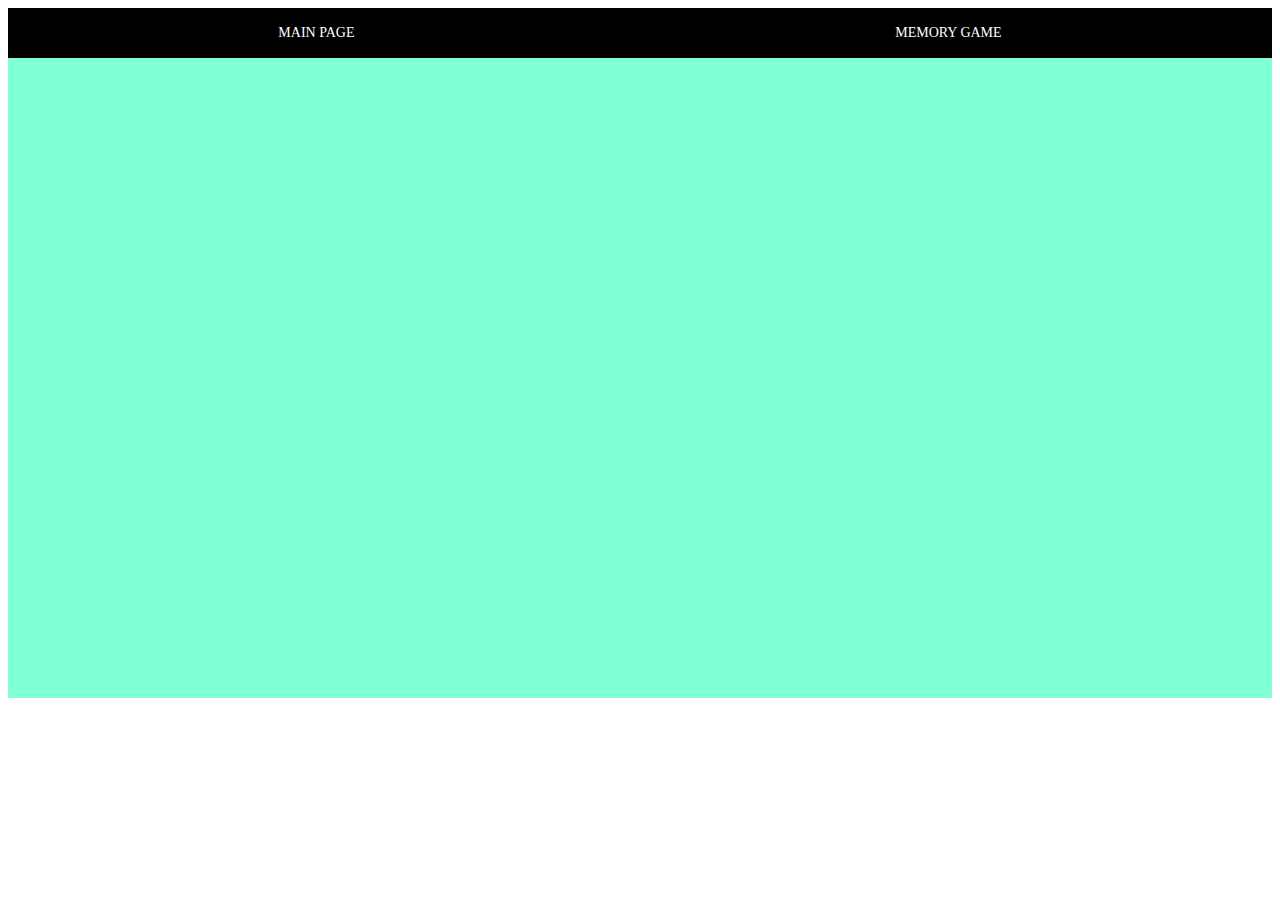
<file: index.html>
<!DOCTYPE html>
<html lang="ru">

<head>
  <link rel="stylesheet" type="text/css" href="./css/index.css">
  <link rel="stylesheet" type="text/css" href="./css/menu.css">
  <link rel="shortcut icon" type="image/x-icon" href="./img/favicon.ico">
  <meta charset="UTF-8">
  <meta name="viewport" content="width=device-width, initial-scale=1.0">
  <meta http-equiv="X-UA-Compatible" content="ie=edge">
  <title>Example</title>
</head>

<body>
  <header>
    <nav class="menu">
      <ul>
        <li><a href="./index.html">Main page</a></li>
        <li><a href="./memory_game.html">Memory game</a></li>
      </ul>
    </nav>
  </header>
  <div class="content">

  </div>


</body>

</html>
</file>
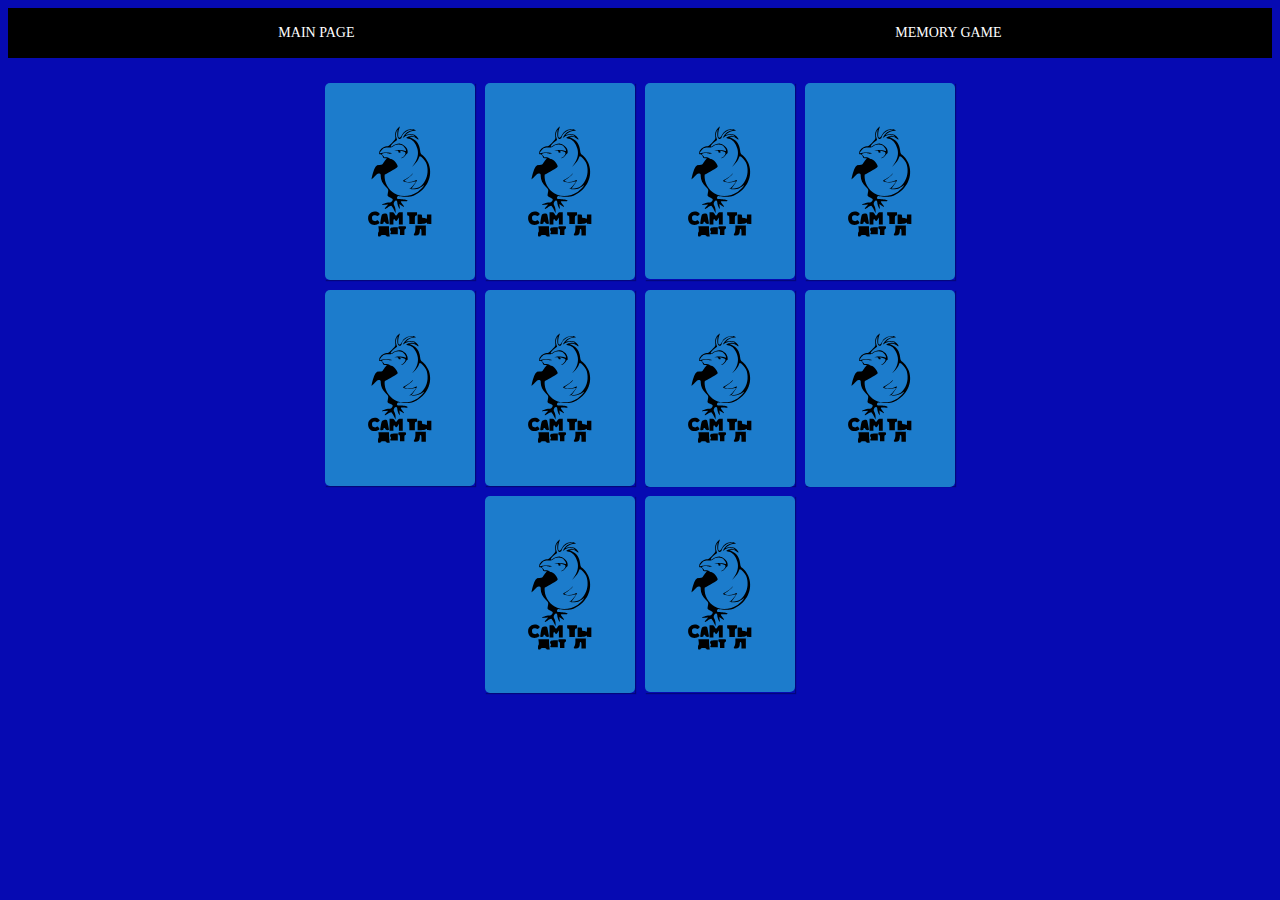
<file: memory_game.html>
<!DOCTYPE html>
<html lang="ru">

<head>
  <script src="https://ajax.googleapis.com/ajax/libs/jquery/2.2.0/jquery.min.js"></script>
  <link rel="stylesheet" type="text/css" href="./css/memory_game.css">
  <link rel="stylesheet" type="text/css" href="./css/menu.css">
  <link rel="shortcut icon" type="image/x-icon" href="./img/favicon.ico">
  <meta charset="UTF-8">
  <meta name="viewport" content="width=device-width, initial-scale=1.0">
  <meta http-equiv="X-UA-Compatible" content="ie=edge">
  <title>Example</title>
</head>
<header>
  <nav class="menu">
    <ul>
      <li><a href="index.html">Main page</a></li>
      <li><a href="memory_game.html">Memory game</a></li>
    </ul>
  </nav>
</header>

<body>
  <section class="memory_section">


    <div class="memory_game">
      <div class="memory_card" data-name="snake">
        <img class="front_face" src="./img/snake.jpg">
        <img class="back_face" src="./img/back.svg">
      </div>
      <div class="memory_card" data-name="snake">
        <img class="front_face" src="./img/snake.jpg">
        <img class="back_face" src="./img/back.svg">
      </div>

      <div class="memory_card" data-name="deer">
        <img class="front_face" src="./img/deer.jpg">
        <img class="back_face" src="./img/back.svg">
      </div>
      <div class="memory_card" data-name="deer">
        <img class="front_face" src="./img/deer.jpg">
        <img class="back_face" src="./img/back.svg">
      </div>
      <div class="memory_card" data-name="cat">
        <img class="front_face" src="./img/cat.jpg">
        <img class="back_face" src="./img/back.svg">
      </div>
      <div class="memory_card" data-name="cat">
        <img class="front_face" src="./img/cat.jpg">
        <img class="back_face" src="./img/back.svg">
      </div>
      <div class="memory_card" data-name="dragon">
        <img class="front_face" src="./img/dragon.jpg">
        <img class="back_face" src="./img/back.svg">
      </div>
      <div class="memory_card" data-name="dragon">
        <img class="front_face" src="./img/dragon.jpg">
        <img class="back_face" src="./img/back.svg">
      </div>
      <div class="memory_card" data-name="utkonos">
        <img class="front_face" src="./img/utkonos.jpg">
        <img class="back_face" src="./img/back.svg">
      </div>
      <div class="memory_card" data-name="utkonos">
        <img class="front_face" src="./img/utkonos.jpg">
        <img class="back_face" src="./img/back.svg">
      </div>
    </div>
  </section>
  <script src="./js/game.js"> </script>
</body>

</html>
</file>
<file: css/index.css>
.content {
    display: flex;
    margin: auto;
    background-color: aquamarine;
    height: 640px;


}
</file>
<file: css/menu.css>
.menu {}

.menu ul {
  list-style: none;
  margin: 0;
  padding: 0;
}

nav ul {
  display: flex;
  flex-direction: row;
  justify-content: space-around;
  height: 50px;
  background-color: black;
}

nav li {
  display: flex;
}

.menu a {
  text-decoration: none;
}

nav a {
  display: flex;
  justify-content: center;
  align-items: center;
  width: 100%;
  text-transform: uppercase;
  color: white;
  font-size: 14px;
  padding: 0 10px;
}

.menu nav a:hover {
  background-color: #1A3039;
}
</file>
<file: css/memory_game.css>
body {
  background: #060AB2;
}

.memory_game {
  box-sizing: border-box;
  padding-top: 20px;
  width: 640px;
  height: 640px;
  margin: auto;
  display: flex;
  justify-content: center;
  align-items: center;
  flex-wrap: wrap;
  perspective: 1000px;
}

.memory_card {
  padding: 0;
  margin: 0;
  box-sizing: border-box;
  width: calc(25% - 10px);
  height: calc(33.333% - 10px);
  margin: 5px;
  position: relative;
  box-shadow: 1px 1px 1px rgba(0, 0, 0, .3);
  transition: all .5s;
  transform-style: preserve-3d;
  transform: scale(1);
}

.memory_card.flip {
  transform: rotateY(180deg);
}

.memory_card:active {
  transform: scale(0.97);
  transition: transform .2s;
}

.front_face,
.back_face {
  padding: 0;
  margin: 0;
  box-sizing: border-box;
  width: 100%;
  height: 100%;
  padding: 20px;
  position: absolute;
  backface-visibility: hidden;
  border-radius: 5px;
  background: #1C7CCC;
}

.front_face {
  transform: rotateY(180deg);
}

@media screen and (max-width: 750px) and (max-height: 500px) {
  .memory_game {
    width: 50%;
    height: 90%;
  }

  .memory_card {
    width: calc(25% - 8px);
    height: calc(33.333% - 8px);
    margin: 4px;
  }

  .front_face,
  .back_face {
    padding: 10px;
  }
}
</file>
